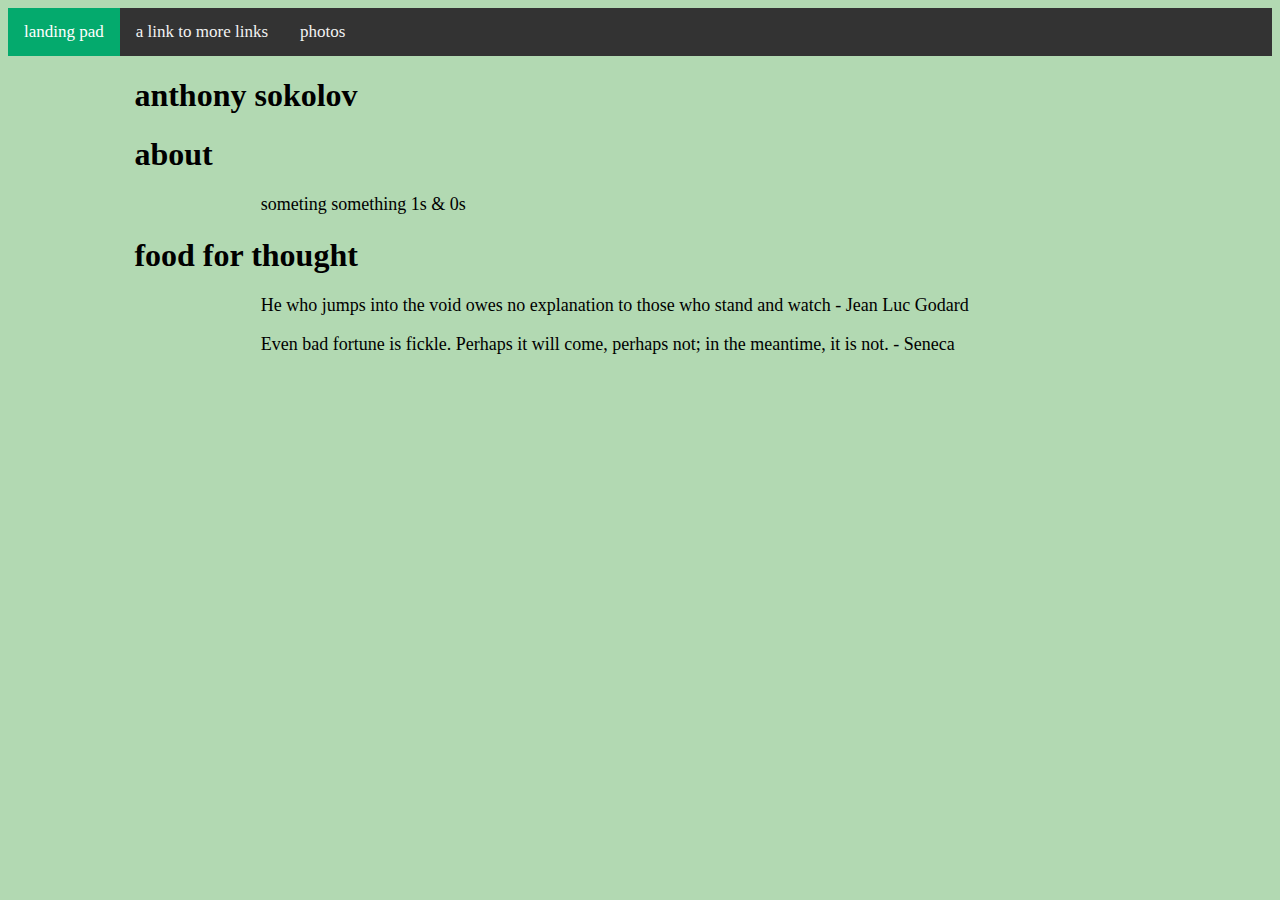
<file: index.html>
<link rel="stylesheet" href="index.css"/>
<div class="topnav">
  <a class="active" href="index.html">landing pad</a>
  <a href="links.html">a link to more links</a>
  <a href="photos.html"> photos </a>
</div>
<body>
<div>

<h1> anthony sokolov </h1>

<h1> about </h1>
<p> someting something 1s & 0s <p>

<h1> food for thought </h1>
<p> He who jumps into the void owes no explanation to those who stand and watch - Jean Luc Godard </p>
<p>  Even bad fortune is fickle. Perhaps it will come, perhaps not; in the meantime, it is not. - Seneca </p>

</div>
</body>
</file>
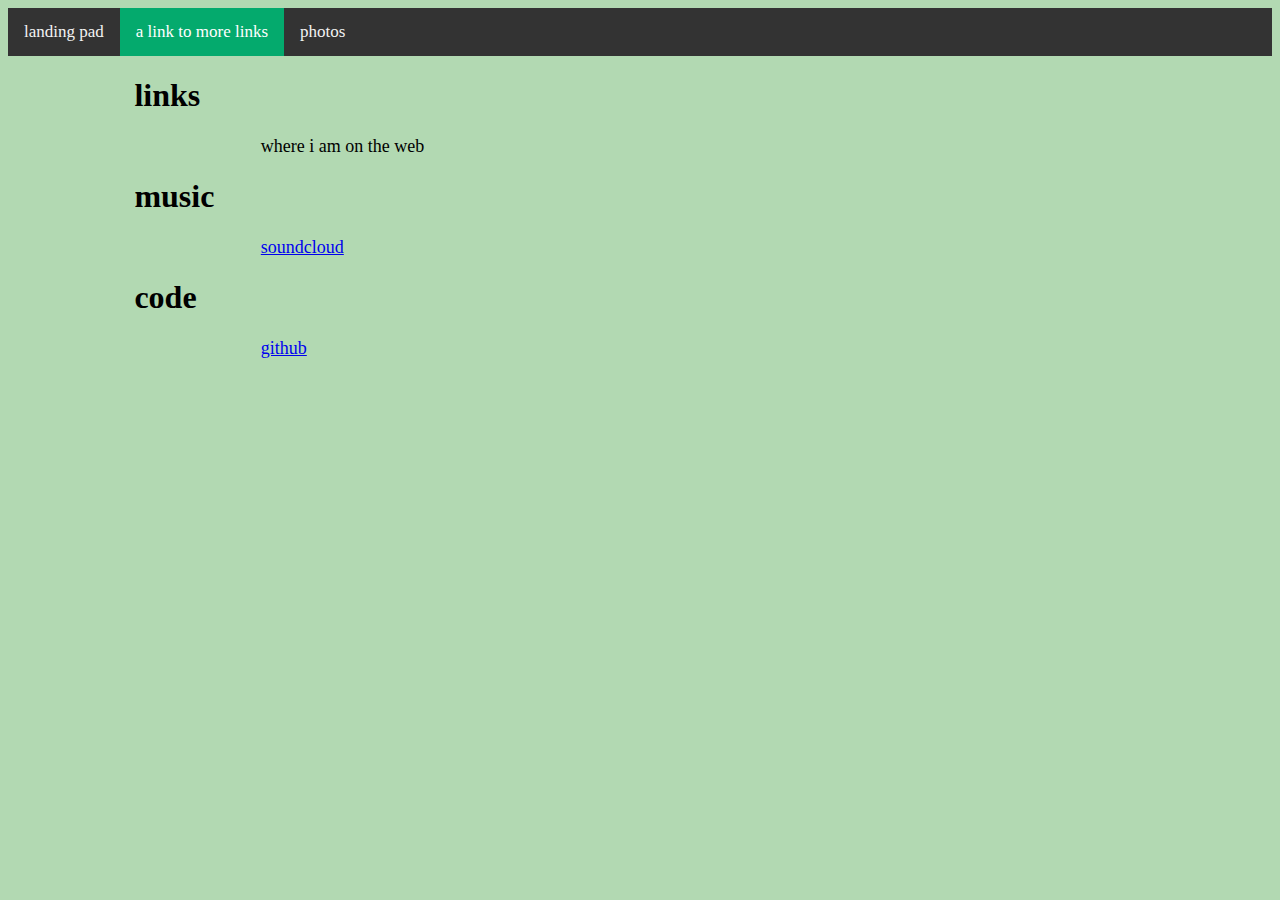
<file: links.html>
<link rel="stylesheet" href="index.css"/>
<div class="topnav">
  <a href="index.html">landing pad</a>
  <a class="active" href="links.html">a link to more links</a>
  <a href="photos.html"> photos </a>
</div>
<body>
<div>

<h1> links </h1>
<p> where i am on the web </p>

<h1> music </h1>
<p><a href="https://soundcloud.com/antron22">soundcloud</a></p>

<h1> code </h1>
<p><a href="https://github.com/anthonysokolov">github</a></p>

</div>
</body>
</file>
<file: index.css>
p { margin-left: 20%; margin-right: 20%; font-size: 18px}
h1 { margin-left: 10%; }
body {background-color: rgba(0,128,0,0.3);}
embed { margin-left: 20%; }
img { margin-left: 20%; margin-right: 20%; margin-top: 1%; max-width:50%;max-height:50%;}
iframe { margin-left: 20%; margin-right: 20%; margin-top: 1%; max-width:50%;max-height:50%;}

/* Add a black background color to the top navigation */
.topnav {
  background-color: #333;
  overflow: hidden;
}

/* Style the links inside the navigation bar */
.topnav a {
  float: left;
  color: #f2f2f2;
  text-align: center;
  padding: 14px 16px;
  text-decoration: none;
  font-size: 17px;
}

/* Change the color of links on hover */
.topnav a:hover {
  background-color: #ddd;
  color: black;
}

/* Add a color to the active/current link */
.topnav a.active {
  background-color: #04AA6D;
  color: white;
}
</file>
